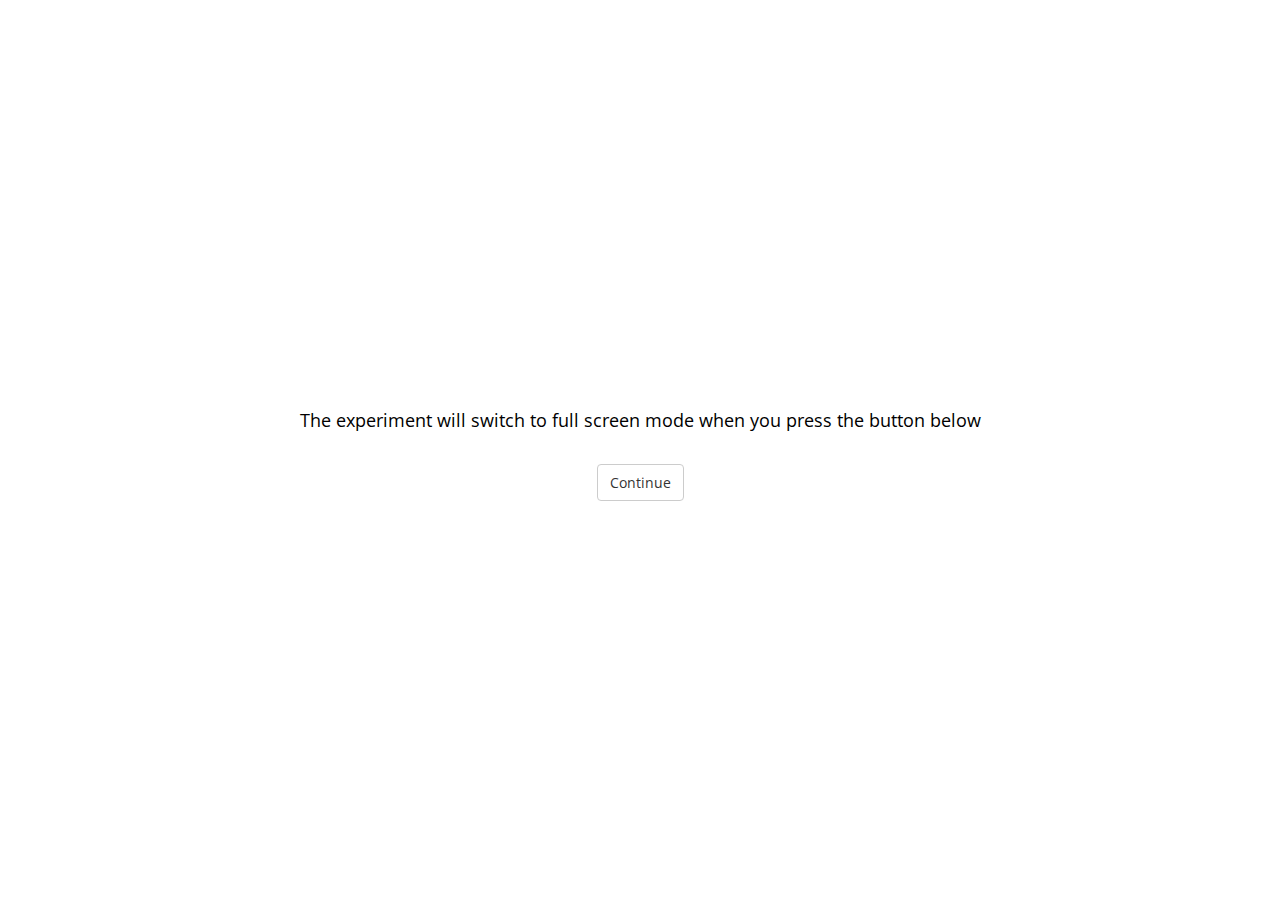
<file: d2/index.html>
<!DOCTYPE html><html class=''>
<head>
<meta charset='UTF-8'>
<meta name="robots" content="noindex">
<title>The Experiment Factory d2</title>

<script src="jspsych/jquery-3.5.1.min.js"></script>
<script src="jspsych/jspsych.js"></script>
<script src="jspsych/plugin-fullscreen.js"></script>
<script src="jspsych/plugin-preload.js"></script>
<script src="jspsych/plugin-html-button-response.js"></script>
<script src="jspsych/plugin-image-button-response.js"></script>
<script src="jspsych/plugin-image-button-response_modified.js"></script>
<script src="jspsych/plugin-survey-multi-select.js"></script>
<link href="jspsych/jspsych.css" rel="stylesheet" type="text/css" />
</head>
<script>

/* ************************************ */
/* Define experimental variables */
/* ************************************ */

/* define function for calculation of results */
/* returns for every trial an array with F1, F2 and KL */
function calculate_results(solution_line, response) {
  if (response.length === 0) {
      return [0, 0, 0];
  } else {
  const count = response.reduce((acc, value) => {acc[value] = (
    acc[value] || 0) + 1; 
    return acc;
  }, {});
  const respone_odd = Object.keys(count)
    .filter(key => count[key] % 2 !== 0)
    .map(Number);
  var array = Array(Math.max(...respone_odd) + 1).fill(0);
  for (const i of respone_odd) {array[i] += 1};
  const solution = solution_line.slice(0, Math.max(...respone_odd) + 1);
  const delta = solution.map((value, index) => value - array[index]);
  const F1 = delta.filter(x => x==1).length;
  const F2 = delta.filter(x => x==-1).length;
  const KL = array.length - F1 - F2;
  return [F1, F2, KL]
  };
};

/* define solutions of each trial*/
const solution_line1 = [1,0,0,0,1,1,0,0,1,0,1,1,1,0,1,0,0,0,1,0,0,0,0,1,1,0,1,0,1,0,0,0,1,1,0,0,1,1,0,1,0,0,1,0,1,1,0];
const solution_line2 = [0,1,0,0,1,0,0,1,0,0,0,0,1,1,0,1,0,0,1,0,1,0,1,1,0,0,0,0,1,1,0,0,1,0,1,0,1,0,1,1,1,1,0,1,0,1,1];
const solution_line3 = [0,0,1,1,0,0,1,0,1,0,0,0,1,1,0,1,0,1,0,0,1,0,1,0,0,1,0,1,0,0,0,1,0,1,0,0,1,0,1,0,1,1,1,0,1,0,1];
const solution_line4 = [1,0,0,0,1,1,0,0,1,0,1,1,1,0,1,0,0,0,1,0,0,0,0,1,1,0,1,0,1,0,0,0,1,1,0,0,1,1,0,1,0,0,1,0,1,1,0];
const solution_line5 = [0,1,0,0,1,0,0,1,0,0,0,0,1,1,0,1,0,0,1,0,1,0,1,1,0,0,0,0,1,1,0,0,1,0,1,0,1,0,1,1,1,1,0,1,0,1,1];
const solution_line6 = [0,0,1,1,0,0,1,0,1,0,0,0,1,1,0,1,0,1,0,0,1,0,1,0,0,1,0,1,0,0,0,1,0,1,0,0,1,0,1,0,1,1,1,0,1,0,1];
const solution_line7 = [1,0,0,0,1,1,0,0,1,0,1,1,1,0,1,0,0,0,1,0,0,0,0,1,1,0,1,0,1,0,0,0,1,1,0,0,1,1,0,1,0,0,1,0,1,1,0];
const solution_line8 = [0,1,0,0,1,0,0,1,0,0,0,0,1,1,0,1,0,0,1,0,1,0,1,1,0,0,0,0,1,1,0,0,1,0,1,0,1,0,1,1,1,1,0,1,0,1,1];
const solution_line9 = [0,0,1,1,0,0,1,0,1,0,0,0,1,1,0,1,0,1,0,0,1,0,1,0,0,1,0,1,0,0,0,1,0,1,0,0,1,0,1,0,1,1,1,0,1,0,1];
const solution_line10 = [1,0,0,0,1,1,0,0,1,0,1,1,1,0,1,0,0,0,1,0,0,0,0,1,1,0,1,0,1,0,0,0,1,1,0,0,1,1,0,1,0,0,1,0,1,1,0];
const solution_line11 = [0,1,0,0,1,0,0,1,0,0,0,0,1,1,0,1,0,0,1,0,1,0,1,1,0,0,0,0,1,1,0,0,1,0,1,0,1,0,1,1,1,1,0,1,0,1,1];
const solution_line12 = [0,0,1,1,0,0,1,0,1,0,0,0,1,1,0,1,0,1,0,0,1,0,1,0,0,1,0,1,0,0,0,1,0,1,0,0,1,0,1,0,1,1,1,0,1,0,1];
const solution_line13 = [1,0,0,0,1,1,0,0,1,0,1,1,1,0,1,0,0,0,1,0,0,0,0,1,1,0,1,0,1,0,0,0,1,1,0,0,1,1,0,1,0,0,1,0,1,1,0];
const solution_line14 = [0,1,0,0,1,0,0,1,0,0,0,0,1,1,0,1,0,0,1,0,1,0,1,1,0,0,0,0,1,1,0,0,1,0,1,0,1,0,1,1,1,1,0,1,0,1,1];


/* Initialize evaluation variables */
var F1 = 0;
var F2 = 0;
var KL = 0;

/* ************************************ */
/* Set up jsPsych blocks */
/* ************************************ */

/* preload images */
var preload = {
  type: jsPsychPreload,
  images: [
'img/rehearsal/0.png',
'img/rehearsal/1.png',
'img/rehearsal/2.png',
'img/rehearsal/3.png',
'img/rehearsal/4.png',
'img/rehearsal/5.png',
'img/rehearsal/6.png',
'img/rehearsal/7.png',
'img/rehearsal/8.png',
'img/rehearsal/9.png',
'img/rehearsal/10.png',
'img/rehearsal/11.png',
'img/rehearsal/12.png',
'img/rehearsal/13.png',
'img/rehearsal/14.png',
'img/rehearsal/15.png',
'img/rehearsal/16.png',
'img/rehearsal/17.png',
'img/rehearsal/18.png',
'img/rehearsal/19.png',
'img/rehearsal/20.png',
'img/rehearsal/21.png',
'img/rehearsal/solution.png',
'img/test1/0.png',
'img/test1/1.png',
'img/test1/2.png',
'img/test1/3.png',
'img/test1/4.png',
'img/test1/5.png',
'img/test1/6.png',
'img/test1/7.png',
'img/test1/8.png',
'img/test1/9.png',
'img/test1/10.png',
'img/test1/11.png',
'img/test1/12.png',
'img/test1/13.png',
'img/test1/14.png',
'img/test1/15.png',
'img/test1/16.png',
'img/test1/17.png',
'img/test1/18.png',
'img/test1/19.png',
'img/test1/20.png',
'img/test1/21.png',
'img/test1/22.png',
'img/test1/23.png',
'img/test1/24.png',
'img/test1/25.png',
'img/test1/26.png',
'img/test1/27.png',
'img/test1/28.png',
'img/test1/29.png',
'img/test1/30.png',
'img/test1/31.png',
'img/test1/32.png',
'img/test1/33.png',
'img/test1/34.png',
'img/test1/35.png',
'img/test1/36.png',
'img/test1/37.png',
'img/test1/38.png',
'img/test1/39.png',
'img/test1/40.png',
'img/test1/41.png',
'img/test1/42.png',
'img/test1/43.png',
'img/test1/44.png',
'img/test1/45.png',
'img/test1/46.png',
'img/test2/0.png',
'img/test2/1.png',
'img/test2/2.png',
'img/test2/3.png',
'img/test2/4.png',
'img/test2/5.png',
'img/test2/6.png',
'img/test2/7.png',
'img/test2/8.png',
'img/test2/9.png',
'img/test2/10.png',
'img/test2/11.png',
'img/test2/12.png',
'img/test2/13.png',
'img/test2/14.png',
'img/test2/15.png',
'img/test2/16.png',
'img/test2/17.png',
'img/test2/18.png',
'img/test2/19.png',
'img/test2/20.png',
'img/test2/21.png',
'img/test2/22.png',
'img/test2/23.png',
'img/test2/24.png',
'img/test2/25.png',
'img/test2/26.png',
'img/test2/27.png',
'img/test2/28.png',
'img/test2/29.png',
'img/test2/30.png',
'img/test2/31.png',
'img/test2/32.png',
'img/test2/33.png',
'img/test2/34.png',
'img/test2/35.png',
'img/test2/36.png',
'img/test2/37.png',
'img/test2/38.png',
'img/test2/39.png',
'img/test2/40.png',
'img/test2/41.png',
'img/test2/42.png',
'img/test2/43.png',
'img/test2/44.png',
'img/test2/45.png',
'img/test2/46.png',
'img/test3/0.png',
'img/test3/1.png',
'img/test3/2.png',
'img/test3/3.png',
'img/test3/4.png',
'img/test3/5.png',
'img/test3/6.png',
'img/test3/7.png',
'img/test3/8.png',
'img/test3/9.png',
'img/test3/10.png',
'img/test3/11.png',
'img/test3/12.png',
'img/test3/13.png',
'img/test3/14.png',
'img/test3/15.png',
'img/test3/16.png',
'img/test3/17.png',
'img/test3/18.png',
'img/test3/19.png',
'img/test3/20.png',
'img/test3/21.png',
'img/test3/22.png',
'img/test3/23.png',
'img/test3/24.png',
'img/test3/25.png',
'img/test3/26.png',
'img/test3/27.png',
'img/test3/28.png',
'img/test3/29.png',
'img/test3/30.png',
'img/test3/31.png',
'img/test3/32.png',
'img/test3/33.png',
'img/test3/34.png',
'img/test3/35.png',
'img/test3/36.png',
'img/test3/37.png',
'img/test3/38.png',
'img/test3/39.png',
'img/test3/40.png',
'img/test3/41.png',
'img/test3/42.png',
'img/test3/43.png',
'img/test3/44.png',
'img/test3/45.png',
'img/test3/46.png',
'img/test4/0.png',
'img/test4/1.png',
'img/test4/2.png',
'img/test4/3.png',
'img/test4/4.png',
'img/test4/5.png',
'img/test4/6.png',
'img/test4/7.png',
'img/test4/8.png',
'img/test4/9.png',
'img/test4/10.png',
'img/test4/11.png',
'img/test4/12.png',
'img/test4/13.png',
'img/test4/14.png',
'img/test4/15.png',
'img/test4/16.png',
'img/test4/17.png',
'img/test4/18.png',
'img/test4/19.png',
'img/test4/20.png',
'img/test4/21.png',
'img/test4/22.png',
'img/test4/23.png',
'img/test4/24.png',
'img/test4/25.png',
'img/test4/26.png',
'img/test4/27.png',
'img/test4/28.png',
'img/test4/29.png',
'img/test4/30.png',
'img/test4/31.png',
'img/test4/32.png',
'img/test4/33.png',
'img/test4/34.png',
'img/test4/35.png',
'img/test4/36.png',
'img/test4/37.png',
'img/test4/38.png',
'img/test4/39.png',
'img/test4/40.png',
'img/test4/41.png',
'img/test4/42.png',
'img/test4/43.png',
'img/test4/44.png',
'img/test4/45.png',
'img/test4/46.png',
'img/test5/0.png',
'img/test5/1.png',
'img/test5/2.png',
'img/test5/3.png',
'img/test5/4.png',
'img/test5/5.png',
'img/test5/6.png',
'img/test5/7.png',
'img/test5/8.png',
'img/test5/9.png',
'img/test5/10.png',
'img/test5/11.png',
'img/test5/12.png',
'img/test5/13.png',
'img/test5/14.png',
'img/test5/15.png',
'img/test5/16.png',
'img/test5/17.png',
'img/test5/18.png',
'img/test5/19.png',
'img/test5/20.png',
'img/test5/21.png',
'img/test5/22.png',
'img/test5/23.png',
'img/test5/24.png',
'img/test5/25.png',
'img/test5/26.png',
'img/test5/27.png',
'img/test5/28.png',
'img/test5/29.png',
'img/test5/30.png',
'img/test5/31.png',
'img/test5/32.png',
'img/test5/33.png',
'img/test5/34.png',
'img/test5/35.png',
'img/test5/36.png',
'img/test5/37.png',
'img/test5/38.png',
'img/test5/39.png',
'img/test5/40.png',
'img/test5/41.png',
'img/test5/42.png',
'img/test5/43.png',
'img/test5/44.png',
'img/test5/45.png',
'img/test5/46.png',
'img/test6/0.png',
'img/test6/1.png',
'img/test6/2.png',
'img/test6/3.png',
'img/test6/4.png',
'img/test6/5.png',
'img/test6/6.png',
'img/test6/7.png',
'img/test6/8.png',
'img/test6/9.png',
'img/test6/10.png',
'img/test6/11.png',
'img/test6/12.png',
'img/test6/13.png',
'img/test6/14.png',
'img/test6/15.png',
'img/test6/16.png',
'img/test6/17.png',
'img/test6/18.png',
'img/test6/19.png',
'img/test6/20.png',
'img/test6/21.png',
'img/test6/22.png',
'img/test6/23.png',
'img/test6/24.png',
'img/test6/25.png',
'img/test6/26.png',
'img/test6/27.png',
'img/test6/28.png',
'img/test6/29.png',
'img/test6/30.png',
'img/test6/31.png',
'img/test6/32.png',
'img/test6/33.png',
'img/test6/34.png',
'img/test6/35.png',
'img/test6/36.png',
'img/test6/37.png',
'img/test6/38.png',
'img/test6/39.png',
'img/test6/40.png',
'img/test6/41.png',
'img/test6/42.png',
'img/test6/43.png',
'img/test6/44.png',
'img/test6/45.png',
'img/test6/46.png',
'img/test7/0.png',
'img/test7/1.png',
'img/test7/2.png',
'img/test7/3.png',
'img/test7/4.png',
'img/test7/5.png',
'img/test7/6.png',
'img/test7/7.png',
'img/test7/8.png',
'img/test7/9.png',
'img/test7/10.png',
'img/test7/11.png',
'img/test7/12.png',
'img/test7/13.png',
'img/test7/14.png',
'img/test7/15.png',
'img/test7/16.png',
'img/test7/17.png',
'img/test7/18.png',
'img/test7/19.png',
'img/test7/20.png',
'img/test7/21.png',
'img/test7/22.png',
'img/test7/23.png',
'img/test7/24.png',
'img/test7/25.png',
'img/test7/26.png',
'img/test7/27.png',
'img/test7/28.png',
'img/test7/29.png',
'img/test7/30.png',
'img/test7/31.png',
'img/test7/32.png',
'img/test7/33.png',
'img/test7/34.png',
'img/test7/35.png',
'img/test7/36.png',
'img/test7/37.png',
'img/test7/38.png',
'img/test7/39.png',
'img/test7/40.png',
'img/test7/41.png',
'img/test7/42.png',
'img/test7/43.png',
'img/test7/44.png',
'img/test7/45.png',
'img/test7/46.png',
'img/test8/0.png',
'img/test8/1.png',
'img/test8/2.png',
'img/test8/3.png',
'img/test8/4.png',
'img/test8/5.png',
'img/test8/6.png',
'img/test8/7.png',
'img/test8/8.png',
'img/test8/9.png',
'img/test8/10.png',
'img/test8/11.png',
'img/test8/12.png',
'img/test8/13.png',
'img/test8/14.png',
'img/test8/15.png',
'img/test8/16.png',
'img/test8/17.png',
'img/test8/18.png',
'img/test8/19.png',
'img/test8/20.png',
'img/test8/21.png',
'img/test8/22.png',
'img/test8/23.png',
'img/test8/24.png',
'img/test8/25.png',
'img/test8/26.png',
'img/test8/27.png',
'img/test8/28.png',
'img/test8/29.png',
'img/test8/30.png',
'img/test8/31.png',
'img/test8/32.png',
'img/test8/33.png',
'img/test8/34.png',
'img/test8/35.png',
'img/test8/36.png',
'img/test8/37.png',
'img/test8/38.png',
'img/test8/39.png',
'img/test8/40.png',
'img/test8/41.png',
'img/test8/42.png',
'img/test8/43.png',
'img/test8/44.png',
'img/test8/45.png',
'img/test8/46.png',
'img/test9/0.png',
'img/test9/1.png',
'img/test9/2.png',
'img/test9/3.png',
'img/test9/4.png',
'img/test9/5.png',
'img/test9/6.png',
'img/test9/7.png',
'img/test9/8.png',
'img/test9/9.png',
'img/test9/10.png',
'img/test9/11.png',
'img/test9/12.png',
'img/test9/13.png',
'img/test9/14.png',
'img/test9/15.png',
'img/test9/16.png',
'img/test9/17.png',
'img/test9/18.png',
'img/test9/19.png',
'img/test9/20.png',
'img/test9/21.png',
'img/test9/22.png',
'img/test9/23.png',
'img/test9/24.png',
'img/test9/25.png',
'img/test9/26.png',
'img/test9/27.png',
'img/test9/28.png',
'img/test9/29.png',
'img/test9/30.png',
'img/test9/31.png',
'img/test9/32.png',
'img/test9/33.png',
'img/test9/34.png',
'img/test9/35.png',
'img/test9/36.png',
'img/test9/37.png',
'img/test9/38.png',
'img/test9/39.png',
'img/test9/40.png',
'img/test9/41.png',
'img/test9/42.png',
'img/test9/43.png',
'img/test9/44.png',
'img/test9/45.png',
'img/test9/46.png',
'img/test10/0.png',
'img/test10/1.png',
'img/test10/2.png',
'img/test10/3.png',
'img/test10/4.png',
'img/test10/5.png',
'img/test10/6.png',
'img/test10/7.png',
'img/test10/8.png',
'img/test10/9.png',
'img/test10/10.png',
'img/test10/11.png',
'img/test10/12.png',
'img/test10/13.png',
'img/test10/14.png',
'img/test10/15.png',
'img/test10/16.png',
'img/test10/17.png',
'img/test10/18.png',
'img/test10/19.png',
'img/test10/20.png',
'img/test10/21.png',
'img/test10/22.png',
'img/test10/23.png',
'img/test10/24.png',
'img/test10/25.png',
'img/test10/26.png',
'img/test10/27.png',
'img/test10/28.png',
'img/test10/29.png',
'img/test10/30.png',
'img/test10/31.png',
'img/test10/32.png',
'img/test10/33.png',
'img/test10/34.png',
'img/test10/35.png',
'img/test10/36.png',
'img/test10/37.png',
'img/test10/38.png',
'img/test10/39.png',
'img/test10/40.png',
'img/test10/41.png',
'img/test10/42.png',
'img/test10/43.png',
'img/test10/44.png',
'img/test10/45.png',
'img/test10/46.png',
'img/test11/0.png',
'img/test11/1.png',
'img/test11/2.png',
'img/test11/3.png',
'img/test11/4.png',
'img/test11/5.png',
'img/test11/6.png',
'img/test11/7.png',
'img/test11/8.png',
'img/test11/9.png',
'img/test11/10.png',
'img/test11/11.png',
'img/test11/12.png',
'img/test11/13.png',
'img/test11/14.png',
'img/test11/15.png',
'img/test11/16.png',
'img/test11/17.png',
'img/test11/18.png',
'img/test11/19.png',
'img/test11/20.png',
'img/test11/21.png',
'img/test11/22.png',
'img/test11/23.png',
'img/test11/24.png',
'img/test11/25.png',
'img/test11/26.png',
'img/test11/27.png',
'img/test11/28.png',
'img/test11/29.png',
'img/test11/30.png',
'img/test11/31.png',
'img/test11/32.png',
'img/test11/33.png',
'img/test11/34.png',
'img/test11/35.png',
'img/test11/36.png',
'img/test11/37.png',
'img/test11/38.png',
'img/test11/39.png',
'img/test11/40.png',
'img/test11/41.png',
'img/test11/42.png',
'img/test11/43.png',
'img/test11/44.png',
'img/test11/45.png',
'img/test11/46.png',
'img/test12/0.png',
'img/test12/1.png',
'img/test12/2.png',
'img/test12/3.png',
'img/test12/4.png',
'img/test12/5.png',
'img/test12/6.png',
'img/test12/7.png',
'img/test12/8.png',
'img/test12/9.png',
'img/test12/10.png',
'img/test12/11.png',
'img/test12/12.png',
'img/test12/13.png',
'img/test12/14.png',
'img/test12/15.png',
'img/test12/16.png',
'img/test12/17.png',
'img/test12/18.png',
'img/test12/19.png',
'img/test12/20.png',
'img/test12/21.png',
'img/test12/22.png',
'img/test12/23.png',
'img/test12/24.png',
'img/test12/25.png',
'img/test12/26.png',
'img/test12/27.png',
'img/test12/28.png',
'img/test12/29.png',
'img/test12/30.png',
'img/test12/31.png',
'img/test12/32.png',
'img/test12/33.png',
'img/test12/34.png',
'img/test12/35.png',
'img/test12/36.png',
'img/test12/37.png',
'img/test12/38.png',
'img/test12/39.png',
'img/test12/40.png',
'img/test12/41.png',
'img/test12/42.png',
'img/test12/43.png',
'img/test12/44.png',
'img/test12/45.png',
'img/test12/46.png',
'img/test13/0.png',
'img/test13/1.png',
'img/test13/2.png',
'img/test13/3.png',
'img/test13/4.png',
'img/test13/5.png',
'img/test13/6.png',
'img/test13/7.png',
'img/test13/8.png',
'img/test13/9.png',
'img/test13/10.png',
'img/test13/11.png',
'img/test13/12.png',
'img/test13/13.png',
'img/test13/14.png',
'img/test13/15.png',
'img/test13/16.png',
'img/test13/17.png',
'img/test13/18.png',
'img/test13/19.png',
'img/test13/20.png',
'img/test13/21.png',
'img/test13/22.png',
'img/test13/23.png',
'img/test13/24.png',
'img/test13/25.png',
'img/test13/26.png',
'img/test13/27.png',
'img/test13/28.png',
'img/test13/29.png',
'img/test13/30.png',
'img/test13/31.png',
'img/test13/32.png',
'img/test13/33.png',
'img/test13/34.png',
'img/test13/35.png',
'img/test13/36.png',
'img/test13/37.png',
'img/test13/38.png',
'img/test13/39.png',
'img/test13/40.png',
'img/test13/41.png',
'img/test13/42.png',
'img/test13/43.png',
'img/test13/44.png',
'img/test13/45.png',
'img/test13/46.png',
'img/test14/0.png',
'img/test14/1.png',
'img/test14/2.png',
'img/test14/3.png',
'img/test14/4.png',
'img/test14/5.png',
'img/test14/6.png',
'img/test14/7.png',
'img/test14/8.png',
'img/test14/9.png',
'img/test14/10.png',
'img/test14/11.png',
'img/test14/12.png',
'img/test14/13.png',
'img/test14/14.png',
'img/test14/15.png',
'img/test14/16.png',
'img/test14/17.png',
'img/test14/18.png',
'img/test14/19.png',
'img/test14/20.png',
'img/test14/21.png',
'img/test14/22.png',
'img/test14/23.png',
'img/test14/24.png',
'img/test14/25.png',
'img/test14/26.png',
'img/test14/27.png',
'img/test14/28.png',
'img/test14/29.png',
'img/test14/30.png',
'img/test14/31.png',
'img/test14/32.png',
'img/test14/33.png',
'img/test14/34.png',
'img/test14/35.png',
'img/test14/36.png',
'img/test14/37.png',
'img/test14/38.png',
'img/test14/39.png',
'img/test14/40.png',
'img/test14/41.png',
'img/test14/42.png',
'img/test14/43.png',
'img/test14/44.png',
'img/test14/45.png',
'img/test14/46.png'
  ]
};

/* set fullscreen on */
var enter_fullscreen = {
  type: jsPsychFullscreen,
  fullscreen_mode: true
}

/* define welcome message trial */
var welcome = {
  type: jsPsychHtmlButtonResponse,
  stimulus: '<p>Willkommen zu diesem Experiment.</p>',
  choices: ['Weiter'],
  post_trial_gap: 500
};

/* define instructions trial */
var instructions = {
  type: jsPsychHtmlButtonResponse,
  stimulus: `
    <p>Sie sehen auf diesem Blatt eine Zeile, in der nur die Buchstaben „d“ und „p“ vorkommen.</p>
    <p>Jeder dieser Buchstaben kann mit einem-, zwei-, drei- oder vier Strichen markiert sein.</p>
    <p>Ihre Aufgabe ist, alle d‘s die mit zwei Strichen versehen sind, auszuwählen. </p>
    <img src='img/do2.png'><img src='img/do1u1.png'><img src='img/du2.png'>
    <p>Bitte gehen Sie die Übungszeile durch und wählen Sie alle mit zwei Strichen versehenen d‘s aus. Sie haben 20 Sekunden Zeit.</p>`,
  choices: ['Weiter'],
  post_trial_gap: 500
};


var rehearsal = {
  type: jsPsychImageButtonResponse2,
  stimulus: '',
  choices: ['','','','','','','','','','','','','','','','','','','','','',''],
  button_html: (choice, choice_index) => `<button class="jspsych-btn" style = "padding: 5px 12px; margin: 6px 5px;"><img src="img/rehearsal/${choice_index}.png" /></button>`,
  response_ends_trial: false,
  trial_duration: 20000,

};


/* define  reheasal solution trial */
var rehearsal_solution = {
  type: jsPsychHtmlButtonResponse,
  stimulus: `
    <p>Hier sehen Sie die richtige Lösung.</p>
    <img src='img/rehearsal/solution.png'>
  `,
  choices: ['Weiter'],
  post_trial_gap: 500
};

/* define instruction after rehearsal trial */
var instructions_rehearsal = {
  type: jsPsychHtmlButtonResponse,
  stimulus: `
    <p>Fangen wir mit der eigentlichen Aufgabe an. </p>
    <p>Für jede Zeile haben Sie 20 Sekunden Zeit, alle „d‘s“, die mit zwei Strichen versehen sind zu markieren. </p>
    <p>Bitte bearbeiten Sie die Aufgabe von links nach rechts.</p>
    <p><strong>Wichtig: Arbeiten Sie bitte so schnell und genau wie möglich!</strong></p>
  `,
  choices: ['Weiter'],
  post_trial_gap: 500
};

var test1 = {
  type: jsPsychImageButtonResponse2,
  stimulus: '',
  choices: ['','','','','','','','','','','','','','','','','','','','','','','','','','','','','','','','','','','','','','','','','','','','','','',''],
  button_html: (choice, choice_index) => `<button class="jspsych-btn" style = "padding: 5px 12px; margin: 6px 5px;"><img src="img/test1/${choice_index}.png" /></button>`,
  response_ends_trial: false,
  trial_duration: 21000,
  grid_columns: 12,
  data: {
    task: 'response'
  },
  on_finish: function(data){
    data.correct = calculate_results(solution_line1, JSON.parse(data.response));
    F1 += data.correct[0];
    F2 += data.correct[1];
    KL += data.correct[2];
  }
};

var test2 = {
  type: jsPsychImageButtonResponse2,
  stimulus: '',
  choices: ['','','','','','','','','','','','','','','','','','','','','','','','','','','','','','','','','','','','','','','','','','','','','','',''],
  button_html: (choice, choice_index) => `<button class="jspsych-btn" style = "padding: 5px 12px; margin: 6px 5px;"><img src="img/test2/${choice_index}.png" /></button>`,
  response_ends_trial: false,
  trial_duration: 21000,
  grid_columns: 12,	
  data: {
    task: 'response'
  },
  on_finish: function(data){
    data.correct = calculate_results(solution_line2, JSON.parse(data.response));
    F1 += data.correct[0];
    F2 += data.correct[1];
    KL += data.correct[2];
  }
};

var test3 = {
  type: jsPsychImageButtonResponse2,
  stimulus: '',
  choices: ['','','','','','','','','','','','','','','','','','','','','','','','','','','','','','','','','','','','','','','','','','','','','','',''],
  button_html: (choice, choice_index) => `<button class="jspsych-btn" style = "padding: 5px 12px; margin: 6px 5px;"><img src="img/test3/${choice_index}.png" /></button>`,
  response_ends_trial: false,
  trial_duration: 21000,
  grid_columns: 12,	
  data: {
    task: 'response'
  },
  on_finish: function(data){
    data.correct = calculate_results(solution_line3, JSON.parse(data.response));
    F1 += data.correct[0];
    F2 += data.correct[1];
    KL += data.correct[2];
  }
};

var test4 = {
  type: jsPsychImageButtonResponse2,
  stimulus: '',
  choices: ['','','','','','','','','','','','','','','','','','','','','','','','','','','','','','','','','','','','','','','','','','','','','','',''],
  button_html: (choice, choice_index) => `<button class="jspsych-btn" style = "padding: 5px 12px; margin: 6px 5px;"><img src="img/test4/${choice_index}.png" /></button>`,
  response_ends_trial: false,
  trial_duration: 21000,
  grid_columns: 12,	
  data: {
    task: 'response'
  },
  on_finish: function(data){
    data.correct = calculate_results(solution_line4, JSON.parse(data.response));
    F1 += data.correct[0];
    F2 += data.correct[1];
    KL += data.correct[2];
  }
};

var test5 = {
  type: jsPsychImageButtonResponse2,
  stimulus: '',
  choices: ['','','','','','','','','','','','','','','','','','','','','','','','','','','','','','','','','','','','','','','','','','','','','','',''],
  button_html: (choice, choice_index) => `<button class="jspsych-btn" style = "padding: 5px 12px; margin: 6px 5px;"><img src="img/test5/${choice_index}.png" /></button>`,
  response_ends_trial: false,
  trial_duration: 21000,
  grid_columns: 12,	
  data: {
    task: 'response'
  },
  on_finish: function(data){
    data.correct = calculate_results(solution_line5, JSON.parse(data.response));
    F1 += data.correct[0];
    F2 += data.correct[1];
    KL += data.correct[2];
  }
};

var test6 = {
  type: jsPsychImageButtonResponse2,
  stimulus: '',
  choices: ['','','','','','','','','','','','','','','','','','','','','','','','','','','','','','','','','','','','','','','','','','','','','','',''],
  button_html: (choice, choice_index) => `<button class="jspsych-btn" style = "padding: 5px 12px; margin: 6px 5px;"><img src="img/test6/${choice_index}.png" /></button>`,
  response_ends_trial: false,
  trial_duration: 21000,
  grid_columns: 12,	
  data: {
    task: 'response'
  },
  on_finish: function(data){
    data.correct = calculate_results(solution_line6, JSON.parse(data.response));
    F1 += data.correct[0];
    F2 += data.correct[1];
    KL += data.correct[2];
  }
};

var test7 = {
  type: jsPsychImageButtonResponse2,
  stimulus: '',
  choices: ['','','','','','','','','','','','','','','','','','','','','','','','','','','','','','','','','','','','','','','','','','','','','','',''],
  button_html: (choice, choice_index) => `<button class="jspsych-btn" style = "padding: 5px 12px; margin: 6px 5px;"><img src="img/test7/${choice_index}.png" /></button>`,
  response_ends_trial: false,
  trial_duration: 21000,
  grid_columns: 12,	
  data: {
    task: 'response'
  },
  on_finish: function(data){
    data.correct = calculate_results(solution_line7, JSON.parse(data.response));
    F1 += data.correct[0];
    F2 += data.correct[1];
    KL += data.correct[2];
  }
};

var test8 = {
  type: jsPsychImageButtonResponse2,
  stimulus: '',
  choices: ['','','','','','','','','','','','','','','','','','','','','','','','','','','','','','','','','','','','','','','','','','','','','','',''],
  button_html: (choice, choice_index) => `<button class="jspsych-btn" style = "padding: 5px 12px; margin: 6px 5px;"><img src="img/test8/${choice_index}.png" /></button>`,
  response_ends_trial: false,
  trial_duration: 21000,
  grid_columns: 12,	
  data: {
    task: 'response'
  },
  on_finish: function(data){
    data.correct = calculate_results(solution_line8, JSON.parse(data.response));
    F1 += data.correct[0];
    F2 += data.correct[1];
    KL += data.correct[2];
  }
};

var test9 = {
  type: jsPsychImageButtonResponse2,
  stimulus: '',
  choices: ['','','','','','','','','','','','','','','','','','','','','','','','','','','','','','','','','','','','','','','','','','','','','','',''],
  button_html: (choice, choice_index) => `<button class="jspsych-btn" style = "padding: 5px 12px; margin: 6px 5px;"><img src="img/test9/${choice_index}.png" /></button>`,
  response_ends_trial: false,
  trial_duration: 21000,
  grid_columns: 12,	
  data: {
    task: 'response'
  },
  on_finish: function(data){
    data.correct = calculate_results(solution_line9, JSON.parse(data.response));
    F1 += data.correct[0];
    F2 += data.correct[1];
    KL += data.correct[2];
  }
};

var test10 = {
  type: jsPsychImageButtonResponse2,
  stimulus: '',
  choices: ['','','','','','','','','','','','','','','','','','','','','','','','','','','','','','','','','','','','','','','','','','','','','','',''],
  button_html: (choice, choice_index) => `<button class="jspsych-btn" style = "padding: 5px 12px; margin: 6px 5px;"><img src="img/test10/${choice_index}.png" /></button>`,
  response_ends_trial: false,
  trial_duration: 21000,
  grid_columns: 12,	
  data: {
    task: 'response'
  },
  on_finish: function(data){
    data.correct = calculate_results(solution_line10, JSON.parse(data.response));
    F1 += data.correct[0];
    F2 += data.correct[1];
    KL += data.correct[2];
  }
};

var test11 = {
  type: jsPsychImageButtonResponse2,
  stimulus: '',
  choices: ['','','','','','','','','','','','','','','','','','','','','','','','','','','','','','','','','','','','','','','','','','','','','','',''],
  button_html: (choice, choice_index) => `<button class="jspsych-btn" style = "padding: 5px 12px; margin: 6px 5px;"><img src="img/test11/${choice_index}.png" /></button>`,
  response_ends_trial: false,
  trial_duration: 21000,
  grid_columns: 12,	
  data: {
    task: 'response'
  },
  on_finish: function(data){
    data.correct = calculate_results(solution_line11, JSON.parse(data.response));
    F1 += data.correct[0];
    F2 += data.correct[1];
    KL += data.correct[2];
  }
};

var test12 = {
  type: jsPsychImageButtonResponse2,
  stimulus: '',
  choices: ['','','','','','','','','','','','','','','','','','','','','','','','','','','','','','','','','','','','','','','','','','','','','','',''],
  button_html: (choice, choice_index) => `<button class="jspsych-btn" style = "padding: 5px 12px; margin: 6px 5px;"><img src="img/test12/${choice_index}.png" /></button>`,
  response_ends_trial: false,
  trial_duration: 21000,
  grid_columns: 12,	
  data: {
    task: 'response'
  },
  on_finish: function(data){
    data.correct = calculate_results(solution_line12, JSON.parse(data.response));
    F1 += data.correct[0];
    F2 += data.correct[1];
    KL += data.correct[2];
  }
};

var test13 = {
  type: jsPsychImageButtonResponse2,
  stimulus: '',
  choices: ['','','','','','','','','','','','','','','','','','','','','','','','','','','','','','','','','','','','','','','','','','','','','','',''],
  button_html: (choice, choice_index) => `<button class="jspsych-btn" style = "padding: 5px 12px; margin: 6px 5px;"><img src="img/test13/${choice_index}.png" /></button>`,
  response_ends_trial: false,
  trial_duration: 21000,
  grid_columns: 12,	
  data: {
    task: 'response'
  },
  on_finish: function(data){
    data.correct = calculate_results(solution_line13, JSON.parse(data.response));
    F1 += data.correct[0];
    F2 += data.correct[1];
    KL += data.correct[2];
  }
};

var test14 = {
  type: jsPsychImageButtonResponse2,
  stimulus: '',
  choices: ['','','','','','','','','','','','','','','','','','','','','','','','','','','','','','','','','','','','','','','','','','','','','','',''],
  button_html: (choice, choice_index) => `<button class="jspsych-btn" style = "padding: 5px 12px; margin: 6px 5px;"><img src="img/test14/${choice_index}.png" /></button>`,
  response_ends_trial: false,
  trial_duration: 21000,
  grid_columns: 12,	
  data: {
    task: 'response'
  },
  on_finish: function(data){
    data.correct = calculate_results(solution_line14, JSON.parse(data.response));
    F1 += data.correct[0];
    F2 += data.correct[1];
    KL += data.correct[2];
  }
};

/* define test procedure */
var test_procedure = {
  timeline: [test1, test2, test3, test4, test5, test6, test7, test8, test9, test10, test11, test12, test13, test14]
};

/* define debrief */
var debrief_block = {
  type: jsPsychHtmlButtonResponse,
  stimulus: '<p>Danke, dass sie diese Aufgabe ausgefüllt haben.</p>',
  choices: ['Beenden']
};

/* initialize jsPsych */
var jsPsych = initJsPsych({


  // on_finish: function() {
    // jsPsych.data.get().localSave('csv','d2_results.csv');
  // }


        on_finish: function(data){

                 // Serialize the data
                 var promise = new Promise(function(resolve, reject) {
                     var data = JSON.stringify(jsPsych.data);
                     resolve(data);
                 })

                 promise.then(function(data) {


                     $.ajax({
                         type: "POST",
                         url: '/save',
                         data: { "data": data },
                         success: function(){ document.location = "/next" },
                         dataType: "application/json",

                         // Endpoint not running, local save
                         error: function(err) {

                             if (err.status == 200){
                                 document.location = "/next";
                             } else {
                                 // If error, assue local save
                                 jsPsych.data.localSave('d2_results.csv', 'csv');
                             }
                         }
                     });
                 })
             }


});

/* create timeline */
var timeline = [];
timeline.push(enter_fullscreen);
timeline.push(welcome);
timeline.push(preload);
timeline.push(instructions);
timeline.push(rehearsal);
timeline.push(rehearsal_solution);
timeline.push(instructions_rehearsal);
timeline.push(test_procedure);
timeline.push(debrief_block);

/* start the experiment */
jsPsych.run(timeline);

</script>
</html>
</file>
